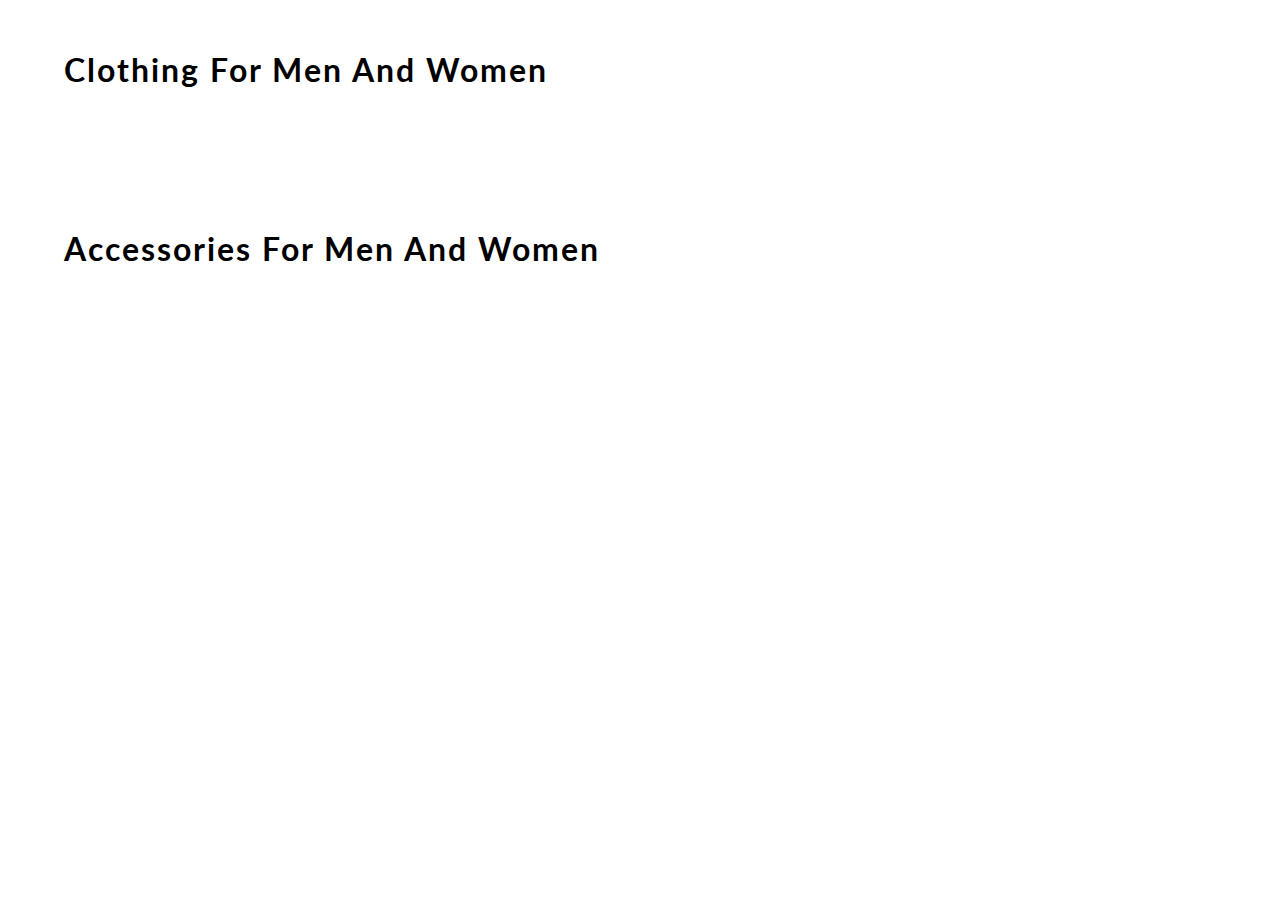
<file: content.html>
<!DOCTYPE html>
<html lang="en">
<head>
    <meta charset="UTF-8">
    <meta name="viewport" content="width=device-width, initial-scale=1.0">
    <meta http-equiv="X-UA-Compatible" content="ie=edge">
    <title> CONTENT | E-COMMERCE WEBSITE BY EDYODA </title>
    <link href="https://fonts.googleapis.com/css?family=Lato&display=swap" rel="stylesheet">
    <!-- favicon -->
    <link rel="icon" href="https://yt3.ggpht.com/a/AGF-l78km1YyNXmF0r3-0CycCA0HLA_i6zYn_8NZEg=s900-c-k-c0xffffffff-no-rj-mo" type="image/gif" sizes="16x16">

    <link rel="stylesheet" href="content.css">

</head>
<body>
    <div id="mainContainer">

        <h1> clothing for men and women </h1>
        <div id="containerClothing">
            <!-- JS rendered code -->
        </div>

        <h1> accessories for men and women </h1>
        <div id="containerAccessories">
            <!-- JS rendered code -->
        </div>
    </div>
</body>
<script src="content.js"></script>
</html>
</file>
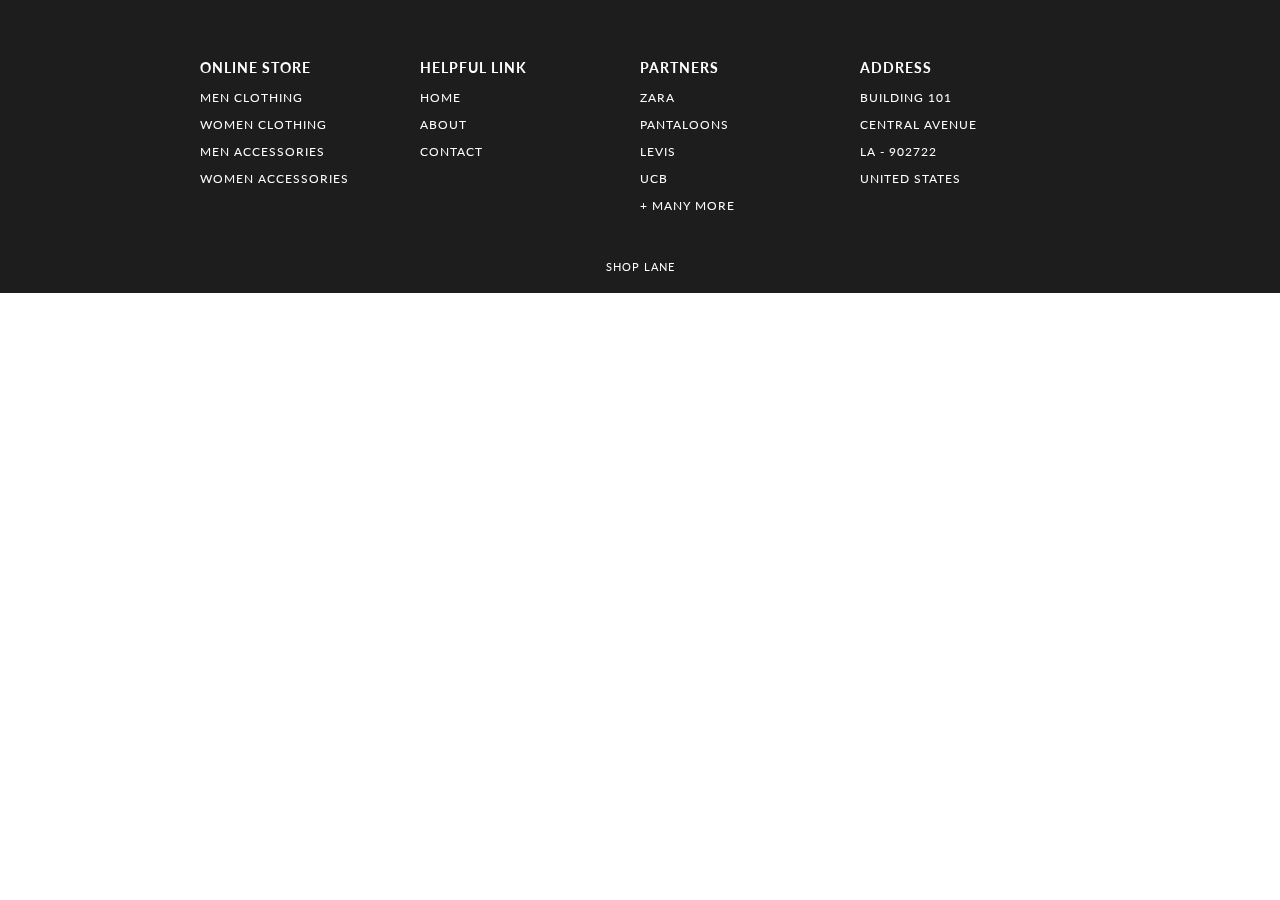
<file: footer.html>
<!DOCTYPE html>
<html lang="en">
<head>
    <meta charset="UTF-8">
    <meta name="viewport" content="width=device-width, initial-scale=1.0">
    <meta http-equiv="X-UA-Compatible" content="ie=edge">
    <title> FOOTER | E-COMMERCE WEBSITE BY SHRISTI </title>
    <!-- EXTERNAL LINKS -->
    <link href="https://fonts.googleapis.com/css?family=Source+Sans+Pro:300,400" rel="stylesheet">
    <link href="https://fonts.googleapis.com/css?family=Lato&display=swap" rel="stylesheet">
    <link rel="stylesheet" href="footer.css">
</head>

<body>
    <footer>
        <section>    
            <div id="containerFooter">
                
                <div id="webFooter">
                    <h3> online store </h3>
                    <p> men clothing </p>
                    <p> women clothing </p>
                    <p> men accessories </p>
                    <p> women accessories </p>
                </div>
                <div id="webFooter">
                    <h3> helpful link </h3>
                    <p> home </p>
                    <p> about </p>
                    <p> contact </p>
                </div>
                <div id="webFooter">
                    <h3> partners </h3>
                    <p> zara </p>
                    <p> pantaloons </p>
                    <p> levis </p>
                    <p> ucb </p>
                    <p> + many more </p>
                </div>
                <div id="webFooter">
                    <h3> address </h3>
                    <p> building 101 </p>
                    <p> central avenue </p>
                    <p> la - 902722 </p>
                    <p> united states </p>
                </div>
            </div>
            <div id="credit"><a href="https://www.linkedin.com/in/shristi-singh-91454a251/" target="_blank"> SHOP LANE </a></div>
        </section>

    </footer>

</body>
</html>
</file>
<file: content.css>
body
{
    margin: 0;
    font-family: 'Lato', sans-serif;
}
h1
{
    width: 90%;
    margin: auto;
    padding: 50px 0;
    letter-spacing: 2px;
    font-weight: 700;
    text-transform: capitalize;
}
#containerClothing, #containerAccessories
{
    display: grid;
    grid-gap: 70px 20px;
    grid-template-columns: repeat(5, 1fr);
    width: 90%;
    margin: auto;
    padding-bottom: 40px;
}
#box 
{
    width: 100%;
    background-color: white;
    align-content: center;
    border-radius: 10px;
    box-shadow: 1px 2px 6px 2px rgb(219, 219, 219);
}
#box:hover
{
    box-shadow: 1px 6px 3px 0 rgb(185, 185, 185);
}
#containerClothing img
{
    width: 100%;
    border-top-left-radius: 10px;
    border-top-right-radius: 10px;
}
#containerAccessories img
{
    width: 100%;
    border-top-left-radius: 10px;
    border-top-right-radius: 10px;
}
#details
{
    padding: 0 15px;
    text-transform: capitalize;
}
#box a 
{
    text-decoration: none;
    color: rgb(29, 29, 29);
}
h3
{
    font-size: 16px;
}
h4
{
    font-weight: 100;
}
h2
{
    color: rgb(3, 94, 94);
}

/* ----------------------------- MEDIA QUERY --------------------------- */

@media(max-width: 1070px)
{
    h1
    {
        font-size: 25px;
    }
    #containerClothing, #containerAccessories
    {
        width: 95%;
        grid-gap: 10px;
    }
}
@media(max-width: 850px)
{
    h1 
    {
        width: 80%;
    }
    #containerClothing, #containerAccessories
    {
        display: grid;
        grid-gap: 70px 20px;
        grid-template-columns: repeat(3, 1fr);
        width: 80%;
    }    
}
@media(max-width: 650px)
{
    h1
    {
        font-size: 20px;
    }
    h1 
    {
        width: 90%;
    }
    #containerClothing, #containerAccessories
    {
        width: 90%;
    }
}
@media(max-width: 600px)
{
    h1 
    {
        width: 70%;
    }
    #containerClothing, #containerAccessories
    {
        width: 70%;
    }
}
@media(max-width: 505px)
{
    h1 
    {
        width: 80%;
    }
    #containerClothing, #containerAccessories
    {
        width: 80%;
        grid-template-columns: repeat(2, 1fr);
    }
}
</file>
<file: footer.css>
body
{
    margin: 0;
    font-family: 'Lato', sans-serif;
}

#containerFooter
{
    width: 100%;
    background-color: rgb(29, 29, 29);
    color: white;
    letter-spacing: 1px;
    display: grid;
    grid-template-columns: repeat(4, 1fr);
    text-transform: uppercase;
    font-size: 15px;
    padding: 15px 300px;
    box-sizing: border-box;
}
#containerFooter h3:hover, #containerFooter p:hover
{
    color: lightslategray;
    cursor: pointer;
}
#webFooter
{
    padding-top: 30px;
    font-size: 12px;
}
#credit 
{
    width: 100%;
    margin: auto;
    padding: 20px 0;
    text-align: center;
    background-color: rgb(29, 29, 29);
    color: white;
    font-size: 11px;
    letter-spacing: 1px;
}

#credit a
{
    color: white;
    text-decoration: none;
    position: relative;
}
#credit a::after
{
content: "";
background: white;
mix-blend-mode: exclusion;
width: calc(100% + 18px);
height: 0;
position: absolute;
bottom: -4px;
left: -10px;
transition: all .3s cubic-bezier(0.445, 0.05, 0.55, 0.95);
}
#credit a:hover::after
{
    height: calc(100% + 8px)
}

/* ----------------------------- MEDIA QUERY --------------------------- */

@media(max-width: 1350px)
{
    #containerFooter
    {
        padding: 15px 200px;
    }
}
@media(max-width: 1166px)
{
    #containerFooter
    {
        padding: 15px 100px;
    }
}
@media(max-width: 950px)
{
    #containerFooter
    {
        padding: 15px 50px;
    }
}
@media(max-width: 850px)
{
    #containerFooter
    {
        font-size: 13px;
    }
    #webFooter
    {
        font-size: 10px;
    }
}
@media(max-width: 750px)
{
    #containerFooter
    {
        display: grid;
        grid-template-columns: 1fr 1fr;
        padding: 15px 100px;
    }
    #webFooter
    {
        padding: 15px 20px;
    }
}
@media(max-width: 540px)
{
    #containerFooter
    {
        padding: 0 25px;
    }
}
</file>
